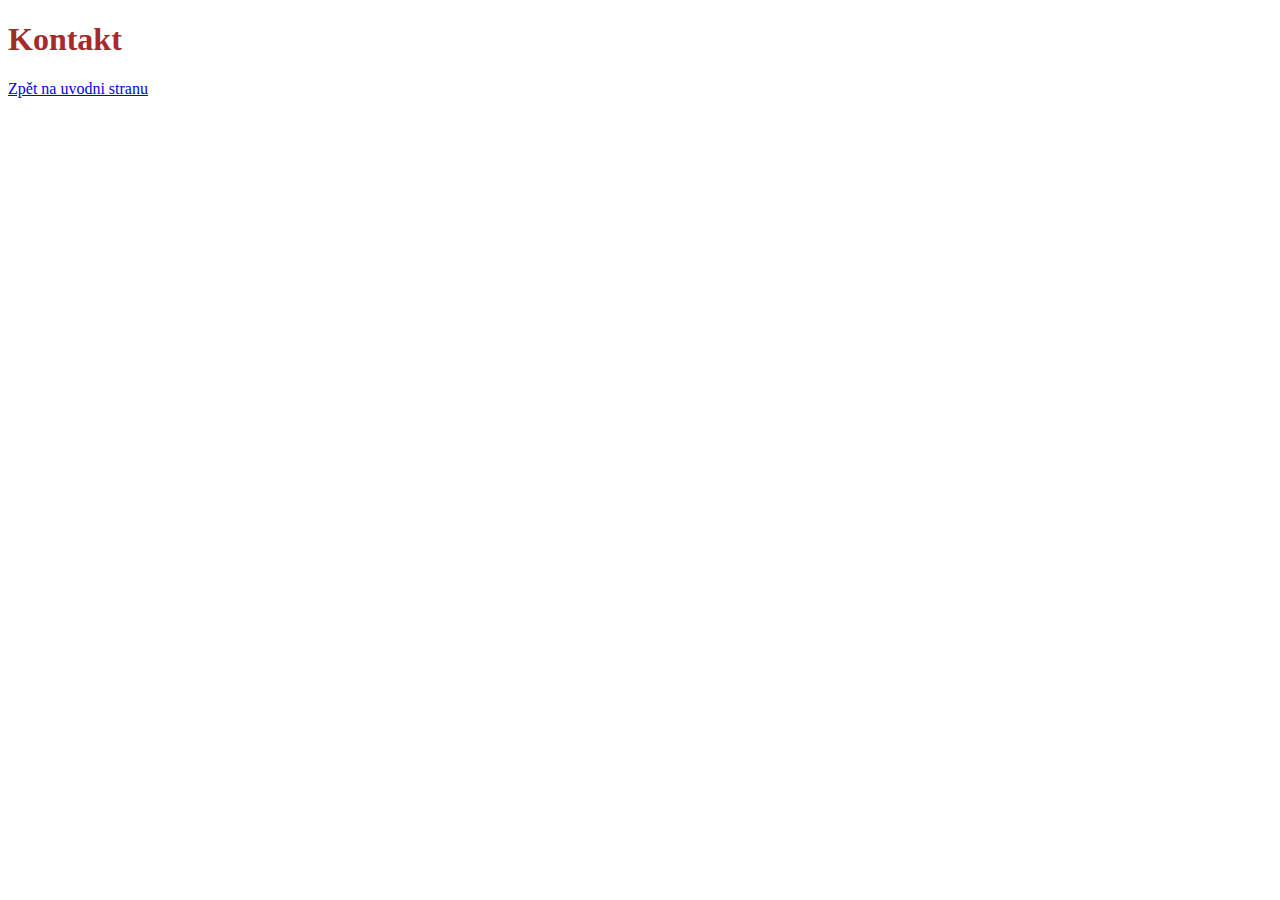
<file: kontakt.html>
<!DOCTYPE html>
<html lang="en">
<head>
    <meta charset="UTF-8">
    <meta name="viewport" content="width=device-width, initial-scale=1.0">
    <link rel="stylesheet" href="style.css">
    <title></title>
    </head>
<body>
    <h1>Kontakt</h1>
    <a href="index.html">Zpět na uvodni stranu</a>








    </body>
</html>
</file>
<file: style.css>
h1{color: brown;}
</file>
